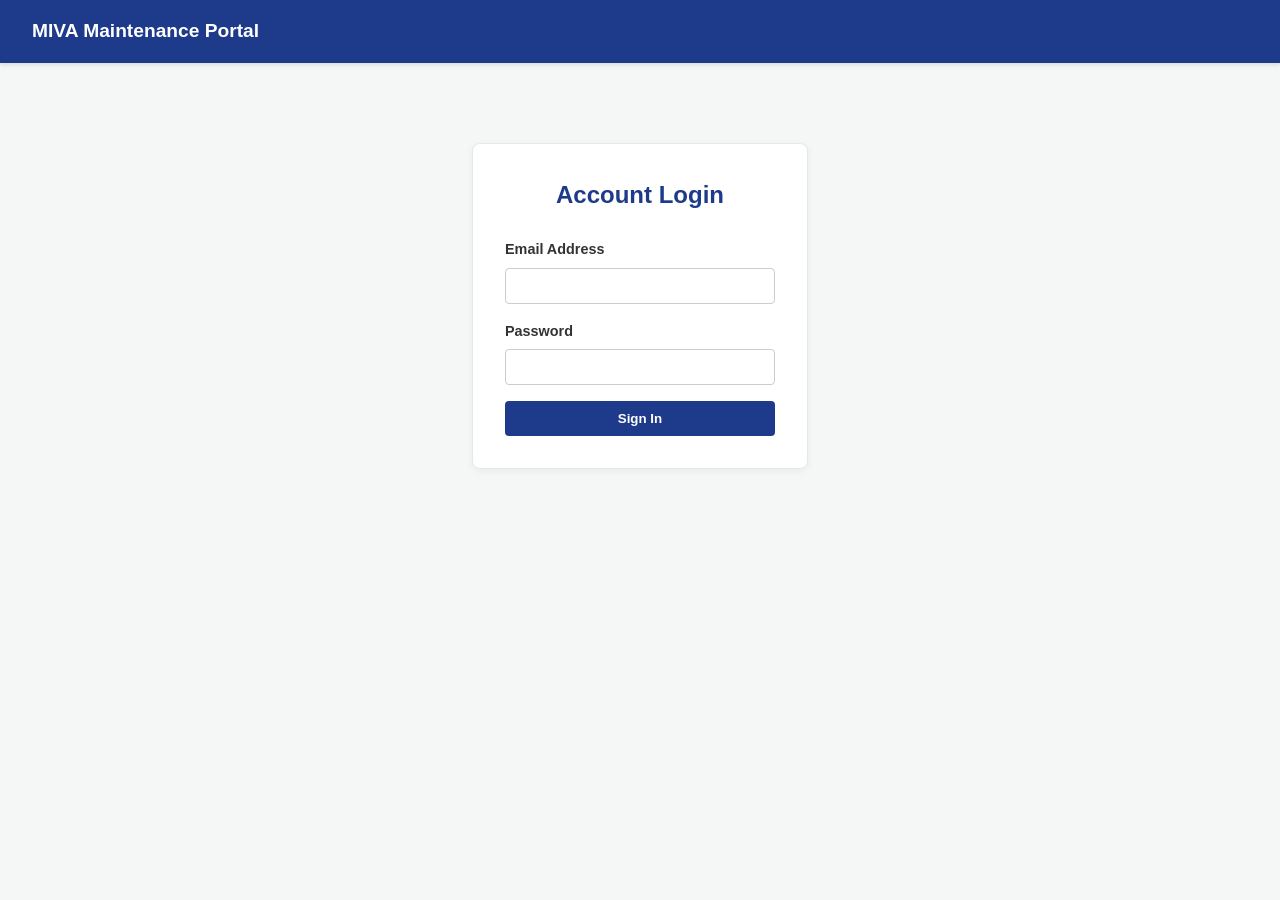
<file: index.html>
<!DOCTYPE html>
<html lang="en">

<head>
    <meta charset="UTF-8">
    <title>Login - MIVA Maintenance</title>
    <link rel="stylesheet" href="css/style.css?v=4">
</head>

<body>
    <nav>
        <h1>MIVA Maintenance Portal</h1>
    </nav>
    <main style="max-width: 400px; margin-top: 5rem;">
        <div id="alertBox" class="alert"></div>
        <div class="card">
            <h2 style="text-align: center; margin-bottom: 1.5rem; color: #1e3a8a;">Account Login</h2>
            <form onsubmit="handleLogin(event)">
                <div class="form-group">
                    <label>Email Address</label>
                    <input type="email" id="authEmail" class="form-control" required>
                </div>
                <div class="form-group">
                    <label>Password</label>
                    <input type="password" id="authPassword" class="form-control" required>
                </div>
                <button type="submit" class="btn-primary">Sign In</button>
            </form>
        </div>
    </main>
    <script src="js/app.js?v=4"></script>
    <script>
        // Redirect if already logged in
        if (localStorage.getItem("token")) {
            const role = parseInt(localStorage.getItem("role_id"));
            if (role === 1) window.location.href = 'admin.html';
            else if (role === 2) window.location.href = 'maintenance.html';
            else window.location.href = 'student.html';
        }
    </script>
</body>

</html>
</file>
<file: css/style.css>
/* Reset and Base Styles */
* {
    box-sizing: border-box;
    margin: 0;
    padding: 0;
    font-family: 'Segoe UI', Tahoma, Geneva, Verdana, sans-serif;
}

body {
    background-color: #f4f7f6;
    color: #333;
    line-height: 1.6;
}

/* Navigation */
nav {
    background-color: #1e3a8a;
    color: #fff;
    padding: 1rem 2rem;
    display: flex;
    justify-content: space-between;
    align-items: center;
    box-shadow: 0 2px 4px rgba(0, 0, 0, 0.1);
}

nav h1 {
    font-size: 1.2rem;
}

.nav-right {
    display: flex;
    align-items: center;
    gap: 1rem;
}

.nav-greeting {
    font-size: 0.9rem;
    color: #e2e8f0;
    font-weight: 500;
}

.nav-greeting strong {
    color: #ffffff;
}

.btn-logout {
    background-color: #dc2626;
    color: white;
    border: none;
    padding: 0.5rem 1rem;
    border-radius: 4px;
    cursor: pointer;
    font-weight: bold;
}

.btn-logout:hover {
    background-color: #b91c1c;
}

/* Containers & Layout */
main {
    max-w-width: 1000px;
    margin: 2rem auto;
    padding: 0 2rem;
}

.card {
    background: #fff;
    padding: 2rem;
    border-radius: 8px;
    box-shadow: 0 2px 8px rgba(0, 0, 0, 0.05);
    margin-bottom: 2rem;
    border: 1px solid #e5e7eb;
}

.card-header {
    display: flex;
    justify-content: space-between;
    align-items: center;
    border-bottom: 2px solid #f3f4f6;
    padding-bottom: 1rem;
    margin-bottom: 1.5rem;
}

/* Forms & Inputs */
.form-group {
    margin-bottom: 1rem;
}

.form-group label {
    display: block;
    font-weight: 600;
    margin-bottom: 0.4rem;
    font-size: 0.9rem;
}

.form-control {
    w-full: 100%;
    width: 100%;
    padding: 0.6rem;
    border: 1px solid #ccc;
    border-radius: 4px;
    outline: none;
}

.form-control:focus {
    border-color: #1e3a8a;
    box-shadow: 0 0 0 2px rgba(30, 58, 138, 0.2);
}

/* Buttons */
.btn-primary {
    background-color: #1e3a8a;
    color: #fff;
    border: none;
    padding: 0.6rem 1.2rem;
    border-radius: 4px;
    cursor: pointer;
    font-weight: bold;
    width: 100%;
}

.btn-primary:hover {
    background-color: #1e40af;
}

.btn-success {
    background-color: #16a34a;
    color: white;
    border: none;
    padding: 0.6rem 1rem;
    border-radius: 4px;
    cursor: pointer;
}

.btn-secondary {
    background-color: #6b7280;
    color: white;
    border: none;
    padding: 0.6rem 1rem;
    border-radius: 4px;
    cursor: pointer;
}

/* Tables */
table {
    width: 100%;
    border-collapse: collapse;
    margin-top: 1rem;
}

th,
td {
    padding: 0.8rem;
    text-align: left;
    border-bottom: 1px solid #e5e7eb;
}

th {
    background-color: #f9fafb;
    font-weight: 600;
    color: #4b5563;
}

tr:hover {
    background-color: #f9fafb;
}

/* Status Badges */
.badge {
    padding: 0.2rem 0.6rem;
    border-radius: 12px;
    font-size: 0.8rem;
    font-weight: bold;
}

.badge-pending {
    background-color: #fef08a;
    color: #854d0e;
}

.badge-assigned {
    background-color: #bfdbfe;
    color: #1e40af;
}

.badge-completed {
    background-color: #bbf7d0;
    color: #166534;
}

/* Modal & Alerts */
.modal {
    display: none;
    position: fixed;
    top: 0;
    left: 0;
    width: 100%;
    height: 100%;
    background: rgba(0, 0, 0, 0.5);
    justify-content: center;
    align-items: center;
}

.modal-content {
    background: white;
    padding: 2rem;
    border-radius: 8px;
    width: 400px;
    max-width: 90%;
}

.alert {
    padding: 1rem;
    margin-bottom: 1rem;
    border-radius: 4px;
    display: none;
    font-weight: bold;
}

.alert-success {
    background-color: #dcfce7;
    color: #166534;
    border: 1px solid #bbf7d0;
}

.alert-error {
    background-color: #fee2e2;
    color: #991b1b;
    border: 1px solid #fecaca;
}

.hidden {
    display: none !important;
}

/* ================================
   Tabbed Navigation
   ================================ */
.tab-nav {
    display: flex;
    border-bottom: 2px solid #e5e7eb;
    margin-bottom: 2rem;
    gap: 0;
    position: relative;
}

.tab-btn {
    background: none;
    border: none;
    padding: 0.8rem 1.5rem;
    font-size: 0.95rem;
    font-weight: 600;
    color: #6b7280;
    cursor: pointer;
    position: relative;
    transition: color 0.3s ease;
    display: flex;
    align-items: center;
    gap: 0.5rem;
}

.tab-btn:hover {
    color: #1e3a8a;
}

.tab-btn.active {
    color: #1e3a8a;
}

.tab-btn.active::after {
    content: '';
    position: absolute;
    bottom: -2px;
    left: 0;
    right: 0;
    height: 3px;
    background: linear-gradient(90deg, #1e3a8a, #3b82f6);
    border-radius: 3px 3px 0 0;
    animation: slideIn 0.3s ease;
}

.tab-btn .tab-icon {
    font-size: 1.1rem;
}

.tab-content {
    display: none;
    animation: fadeUp 0.4s ease;
}

.tab-content.active {
    display: block;
}

@keyframes slideIn {
    from { transform: scaleX(0); }
    to { transform: scaleX(1); }
}

@keyframes fadeUp {
    from {
        opacity: 0;
        transform: translateY(12px);
    }
    to {
        opacity: 1;
        transform: translateY(0);
    }
}

/* ================================
   Role Badges
   ================================ */
.badge-administrator {
    background: linear-gradient(135deg, #fef3c7, #fde68a);
    color: #92400e;
    border: 1px solid #f59e0b33;
}

.badge-maintenance {
    background: linear-gradient(135deg, #dbeafe, #bfdbfe);
    color: #1e40af;
    border: 1px solid #3b82f633;
}

.badge-student {
    background: linear-gradient(135deg, #d1fae5, #a7f3d0);
    color: #065f46;
    border: 1px solid #10b98133;
}

/* ================================
   Email Toggle Switch
   ================================ */
.toggle-group {
    display: flex;
    align-items: center;
    gap: 0.75rem;
    margin: 1rem 0;
}

.toggle-group label {
    font-weight: 600;
    font-size: 0.9rem;
    color: #374151;
    cursor: pointer;
    user-select: none;
}

.toggle-switch {
    position: relative;
    width: 48px;
    height: 26px;
    flex-shrink: 0;
}

.toggle-switch input {
    opacity: 0;
    width: 0;
    height: 0;
}

.toggle-slider {
    position: absolute;
    cursor: pointer;
    top: 0;
    left: 0;
    right: 0;
    bottom: 0;
    background-color: #d1d5db;
    transition: 0.3s ease;
    border-radius: 26px;
}

.toggle-slider::before {
    content: "";
    position: absolute;
    height: 20px;
    width: 20px;
    left: 3px;
    bottom: 3px;
    background-color: white;
    transition: 0.3s ease;
    border-radius: 50%;
    box-shadow: 0 1px 3px rgba(0, 0, 0, 0.15);
}

.toggle-switch input:checked + .toggle-slider {
    background: linear-gradient(135deg, #1e3a8a, #3b82f6);
}

.toggle-switch input:checked + .toggle-slider::before {
    transform: translateX(22px);
}

/* ================================
   Password Generation
   ================================ */
.password-group {
    display: flex;
    gap: 0.5rem;
    align-items: stretch;
}

.password-group .form-control {
    flex: 1;
}

.btn-generate {
    background: linear-gradient(135deg, #7c3aed, #a78bfa);
    color: white;
    border: none;
    padding: 0.6rem 1rem;
    border-radius: 4px;
    cursor: pointer;
    font-size: 0.8rem;
    font-weight: 600;
    white-space: nowrap;
    transition: all 0.2s ease;
}

.btn-generate:hover {
    background: linear-gradient(135deg, #6d28d9, #8b5cf6);
    transform: translateY(-1px);
    box-shadow: 0 4px 12px rgba(124, 58, 237, 0.3);
}

/* ================================
   Stats Cards
   ================================ */
.stats-row {
    display: grid;
    grid-template-columns: repeat(auto-fit, minmax(180px, 1fr));
    gap: 1rem;
    margin-bottom: 1.5rem;
}

.stat-card {
    background: #fff;
    padding: 1.2rem;
    border-radius: 8px;
    border: 1px solid #e5e7eb;
    text-align: center;
    transition: transform 0.2s ease, box-shadow 0.2s ease;
}

.stat-card:hover {
    transform: translateY(-2px);
    box-shadow: 0 4px 12px rgba(0, 0, 0, 0.08);
}

.stat-number {
    font-size: 1.8rem;
    font-weight: 800;
    background: linear-gradient(135deg, #1e3a8a, #3b82f6);
    -webkit-background-clip: text;
    -webkit-text-fill-color: transparent;
    background-clip: text;
}

.stat-label {
    font-size: 0.8rem;
    color: #6b7280;
    font-weight: 600;
    text-transform: uppercase;
    letter-spacing: 0.5px;
    margin-top: 0.2rem;
}

/* ================================
   Success Animation
   ================================ */
.success-overlay {
    position: fixed;
    top: 0;
    left: 0;
    width: 100%;
    height: 100%;
    background: rgba(0, 0, 0, 0.5);
    display: flex;
    justify-content: center;
    align-items: center;
    z-index: 9999;
    animation: fadeIn 0.3s ease;
}

.success-card {
    background: white;
    padding: 2.5rem;
    border-radius: 16px;
    text-align: center;
    max-width: 400px;
    width: 90%;
    animation: popIn 0.4s ease;
    box-shadow: 0 20px 60px rgba(0, 0, 0, 0.15);
}

.success-icon {
    width: 64px;
    height: 64px;
    border-radius: 50%;
    background: linear-gradient(135deg, #10b981, #34d399);
    display: flex;
    align-items: center;
    justify-content: center;
    margin: 0 auto 1rem;
    font-size: 2rem;
    color: white;
    animation: bounceIn 0.5s ease 0.2s both;
}

.success-card h3 {
    color: #065f46;
    margin-bottom: 0.5rem;
}

.success-card p {
    color: #6b7280;
    font-size: 0.9rem;
    line-height: 1.5;
}

.success-card .btn-primary {
    margin-top: 1.5rem;
    width: auto;
    padding: 0.6rem 2rem;
}

@keyframes fadeIn {
    from { opacity: 0; }
    to { opacity: 1; }
}

@keyframes popIn {
    from {
        opacity: 0;
        transform: scale(0.8);
    }
    to {
        opacity: 1;
        transform: scale(1);
    }
}

@keyframes bounceIn {
    0% { transform: scale(0); }
    50% { transform: scale(1.2); }
    100% { transform: scale(1); }
}

/* ================================
   Empty State
   ================================ */
.empty-state {
    text-align: center;
    padding: 3rem 1rem;
    color: #9ca3af;
}

.empty-state .empty-icon {
    font-size: 3rem;
    margin-bottom: 0.5rem;
}

.empty-state p {
    font-size: 0.95rem;
}

/* ================================
   Button Variations
   ================================ */
.btn-danger {
    background-color: #dc2626;
    color: white;
    border: none;
    padding: 0.4rem 0.8rem;
    border-radius: 4px;
    cursor: pointer;
    font-size: 0.85rem;
    font-weight: 600;
    transition: background-color 0.2s ease;
}

.btn-danger:hover {
    background-color: #b91c1c;
}

/* Table row animation */
tbody tr {
    transition: background-color 0.2s ease;
}

.row-new {
    animation: highlightRow 1s ease;
}

@keyframes highlightRow {
    0% { background-color: #dbeafe; }
    100% { background-color: transparent; }
}

/* ================================
   Suspended / Active Badges
   ================================ */
.badge-suspended {
    background: linear-gradient(135deg, #fee2e2, #fecaca);
    color: #991b1b;
    border: 1px solid #ef444433;
}

.badge-active {
    background: linear-gradient(135deg, #d1fae5, #a7f3d0);
    color: #065f46;
    border: 1px solid #10b98133;
}

/* ================================
   Action Buttons Group
   ================================ */
.action-group {
    display: flex;
    gap: 0.4rem;
    flex-wrap: wrap;
}

.btn-action {
    border: none;
    padding: 0.35rem 0.6rem;
    border-radius: 4px;
    cursor: pointer;
    font-size: 0.78rem;
    font-weight: 600;
    transition: all 0.2s ease;
    display: inline-flex;
    align-items: center;
    gap: 0.3rem;
    white-space: nowrap;
}

.btn-action:hover {
    transform: translateY(-1px);
    box-shadow: 0 2px 8px rgba(0, 0, 0, 0.12);
}

.btn-action.reset {
    background: linear-gradient(135deg, #7c3aed, #a78bfa);
    color: white;
}

.btn-action.suspend {
    background: linear-gradient(135deg, #f59e0b, #fbbf24);
    color: #78350f;
}

.btn-action.reactivate {
    background: linear-gradient(135deg, #10b981, #34d399);
    color: white;
}

.btn-action.delete {
    background: linear-gradient(135deg, #ef4444, #f87171);
    color: white;
}

/* ================================
   Confirmation Dialog
   ================================ */
.confirm-overlay {
    position: fixed;
    top: 0;
    left: 0;
    width: 100%;
    height: 100%;
    background: rgba(0, 0, 0, 0.6);
    display: flex;
    justify-content: center;
    align-items: center;
    z-index: 10000;
    animation: fadeIn 0.2s ease;
}

.confirm-card {
    background: white;
    padding: 2rem;
    border-radius: 12px;
    text-align: center;
    max-width: 380px;
    width: 90%;
    animation: popIn 0.3s ease;
    box-shadow: 0 20px 60px rgba(0, 0, 0, 0.2);
}

.confirm-card .confirm-icon {
    font-size: 2.5rem;
    margin-bottom: 0.8rem;
}

.confirm-card h3 {
    color: #1f2937;
    margin-bottom: 0.5rem;
    font-size: 1.1rem;
}

.confirm-card p {
    color: #6b7280;
    font-size: 0.9rem;
    line-height: 1.5;
    margin-bottom: 1.5rem;
}

.confirm-actions {
    display: flex;
    gap: 0.75rem;
    justify-content: center;
}

.confirm-actions button {
    padding: 0.5rem 1.5rem;
    border-radius: 6px;
    border: none;
    font-weight: 600;
    cursor: pointer;
    font-size: 0.9rem;
    transition: all 0.2s ease;
}

.confirm-actions .btn-confirm-cancel {
    background: #f3f4f6;
    color: #374151;
}

.confirm-actions .btn-confirm-cancel:hover {
    background: #e5e7eb;
}

.confirm-actions .btn-confirm-danger {
    background: linear-gradient(135deg, #ef4444, #dc2626);
    color: white;
}

.confirm-actions .btn-confirm-danger:hover {
    box-shadow: 0 4px 12px rgba(239, 68, 68, 0.4);
}

.confirm-actions .btn-confirm-warning {
    background: linear-gradient(135deg, #f59e0b, #d97706);
    color: white;
}

/* ================================
   Force Change Password Modal
   ================================ */
.force-change-overlay {
    position: fixed;
    top: 0;
    left: 0;
    width: 100%;
    height: 100%;
    background: rgba(15, 23, 42, 0.85);
    display: flex;
    justify-content: center;
    align-items: center;
    z-index: 99999;
    animation: fadeIn 0.3s ease;
}

.force-change-card {
    background: white;
    padding: 2.5rem;
    border-radius: 16px;
    max-width: 440px;
    width: 90%;
    animation: popIn 0.4s ease;
    box-shadow: 0 25px 80px rgba(0, 0, 0, 0.3);
}

.force-change-card .lock-icon {
    width: 60px;
    height: 60px;
    border-radius: 50%;
    background: linear-gradient(135deg, #f59e0b, #fbbf24);
    display: flex;
    align-items: center;
    justify-content: center;
    margin: 0 auto 1rem;
    font-size: 1.8rem;
}

.force-change-card h3 {
    text-align: center;
    color: #1e3a8a;
    margin-bottom: 0.3rem;
}

.force-change-card .subtitle {
    text-align: center;
    color: #6b7280;
    font-size: 0.85rem;
    margin-bottom: 1.5rem;
}

/* ================================
   Copy Button
   ================================ */
.btn-copy {
    background: #f1f5f9;
    border: 1px solid #e2e8f0;
    padding: 0.3rem 0.6rem;
    border-radius: 4px;
    cursor: pointer;
    font-size: 0.8rem;
    transition: all 0.2s ease;
    display: inline-flex;
    align-items: center;
    gap: 0.3rem;
}

.btn-copy:hover {
    background: #e2e8f0;
}

.btn-copy.copied {
    background: #d1fae5;
    border-color: #10b981;
    color: #065f46;
}

/* ================================
   Password Display Box
   ================================ */
.password-display {
    background: #f8fafc;
    border: 2px dashed #cbd5e1;
    border-radius: 8px;
    padding: 1rem;
    text-align: center;
    margin: 1rem 0;
}

.password-display .password-text {
    font-family: 'Courier New', monospace;
    font-size: 1.2rem;
    font-weight: 700;
    color: #1e3a8a;
    letter-spacing: 1px;
    user-select: all;
}

/* ================================
   Priority Badges
   ================================ */
.badge-priority-high {
    background: linear-gradient(135deg, #fee2e2, #fecaca);
    color: #991b1b;
    border: 1px solid #ef444433;
    font-weight: 700;
}

.badge-priority-medium {
    background: linear-gradient(135deg, #fef3c7, #fde68a);
    color: #92400e;
    border: 1px solid #f59e0b33;
    font-weight: 700;
}

.badge-priority-low {
    background: linear-gradient(135deg, #d1fae5, #a7f3d0);
    color: #065f46;
    border: 1px solid #10b98133;
    font-weight: 700;
}

/* ================================
   Category Badge
   ================================ */
.badge-category {
    background: linear-gradient(135deg, #ede9fe, #ddd6fe);
    color: #5b21b6;
    border: 1px solid #7c3aed33;
}

/* ================================
   Status: In Progress / Assigned
   ================================ */
.badge-in-progress {
    background-color: #fef3c7;
    color: #92400e;
}

.badge-in-progress {
    background-color: #fef3c7;
    color: #92400e;
}
</file>
